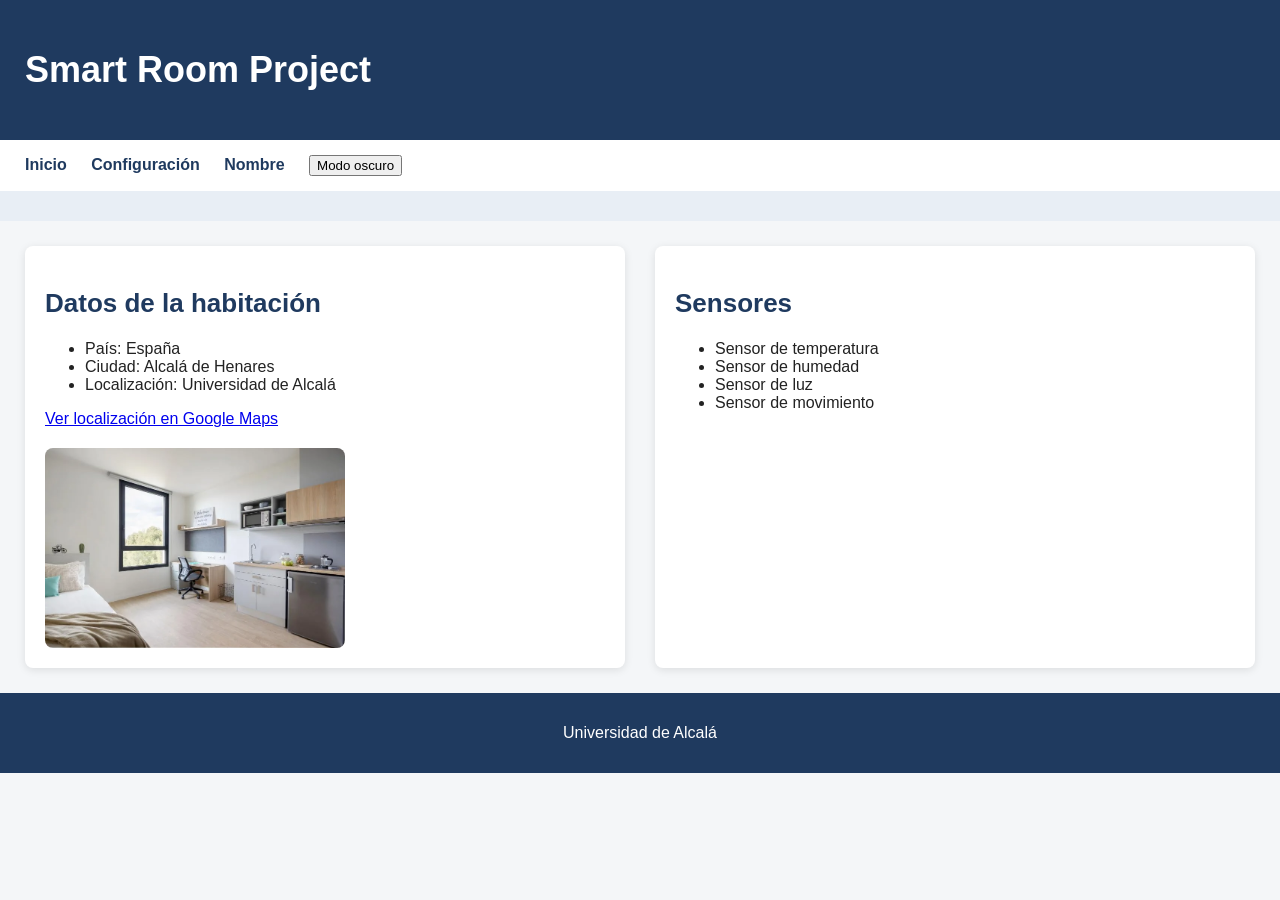
<file: index.html>
<!DOCTYPE html>

<html lang="es">

    <head>
        <meta charset="UTF-8"> 
        <!-- permite representar correctamente tildes, ñ, símbolos, etc. -->
        <title>Smart Room</title>
        <link rel="stylesheet" href="css/iroom.css"> <!-- conecta el HTML con otro archivo, href es la ruta del archivo -->


    </head>


    <body>
      

        <main>

            <header>

                <h1>Smart Room Project</h1>



            </header>


        
            <nav> <!-- zona de enlaces que permiten moverte por la página o por la web -->
    
                <a href="index.html">Inicio</a> 

                <a href="config.html">Configuración</a>

                <a href="minombre.html">Nombre</a>

                <button id="boton-tema">Modo oscuro</button>
            

            </nav>

            

            <aside id="bienvenida"> 

                <!-- información secundaria o complementaria --> 
                <!-- el id permite luego referenciarlo en CSS o JavaScript -->
            

            </aside>



            <div class="contenedor-secciones"> <!-- class es un atributo de HTML que nos permite ponerle un nombre o etiqueta a un elemento, -->

                <section> <!-- apartados de la página web -->
                    <h2>Datos de la habitación</h2>
                    <ul> <!-- unordered list -->   

                        <li>País: España</li> <!-- list item -->
                        <li>Ciudad: Alcalá de Henares</li>
                        <li>Localización: Universidad de Alcalá</li>
                    
                    
                    </ul>

                    <a href="https://www.google.com/maps/place/Escuela+Politécnica+Superior+-+UAH/@40.5172701,-3.3752028,13.35z/data=!4m6!3m5!1s0xd424bfad3ecbbc1:0x667509a1add2eac7!8m2!3d40.5130335!4d-3.3487276!16s%2Fg%2F11b7q65hkr?entry=ttu&g_ep=EgoyMDI2MDkyMS4wIKXMDSoASAFQAw%3D%3D" target="_blank">
                        Ver localización en Google Maps

                    </a>
                    <img src="imagenes/images.jpeg" alt="Imagen de la Smart Room" 
                    width="300" 
                    height="200">
                </section>


                <section>
                    <h2>Sensores</h2>
                
                    <ul>
                        <li>Sensor de temperatura</li> <!-- list item -->
                        <li>Sensor de humedad</li>
                        <li>Sensor de luz</li>
                        <li>Sensor de movimiento</li>
                    </ul>
                </section>
            
            </div>

            <footer>

            <p>Universidad de Alcalá</p>
        
            </footer>

            
            

        </main>

        <script>

            const fname = localStorage.getItem("fname");
            // recupera de localStorage el nombre guardado con la clave fname.

            const bienvenida = document.getElementById("bienvenida"); 

            
            if (fname) {

                bienvenida.textContent = "Hola " + fname + ": Bienvenido a Smart Room."; // mete este tesxto dentro del elemento con id bienvenida (<aside>)
                
            }




            const botonTema = document.getElementById("boton-tema");

            botonTema.addEventListener("click", cambiarTema);
           //ELEMENTO.addEventListener("EVENTO","FUNCIÓN");

           const tema= localStorage.getItem("tema");

            if (tema === "oscuro") {
                document.body.classList.add("modo-oscuro");
                botonTema.textContent = "Modo claro";
            }


           function cambiarTema() {

            document.body.classList.toggle("modo-oscuro");

            //El javascript no se conecta directamente con el css, con toggle añade o quita la clase modo-oscuro al <body<, y el css aplica los estilos correspondientes según la clase que tenga el <body> ya q estan conectados de antes.

            if (document.body.classList.contains("modo-oscuro")) {

                localStorage.setItem("tema", "oscuro");
                botonTema.textContent = "Modo claro";

            } else {
                localStorage.setItem("tema", "claro");
                botonTema.textContent = "Modo oscuro";
            }


            }


        </script>


    </body>


</html>
</file>
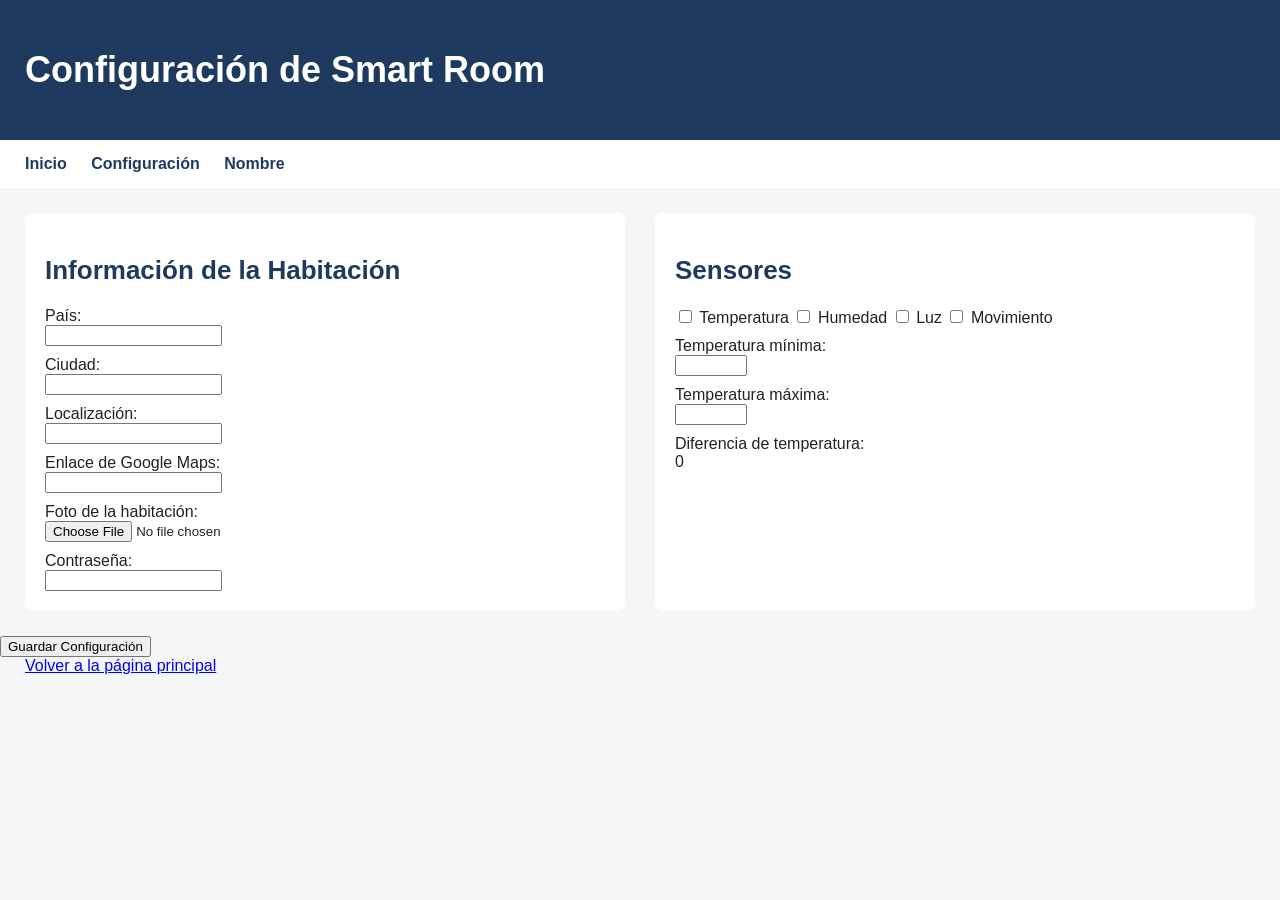
<file: config.html>
<!DOCTYPE html>
<html lang="es">

    <head>
        <meta charset="UTF-8">
        <title>Configuración - Smart Room</title>
        <link rel="stylesheet" href="css/iroom.css">
    </head>

    <body>

        <main>

            <header>
                <h1>Configuración de Smart Room</h1>
            </header>

            <nav>
                <a href="index.html">Inicio</a>
             <a href="config.html">Configuración</a>
             <a href="minombre.html">Nombre</a>
            </nav>

            <form action ="datos.js" method="post"> <!-- action significa a dónde se envían los datos del     formulario, method significa el método de envío -->

                <div class="contenedor-formulario">

                    <section class="columna-formulario">

                        <h2>Información de la Habitación</h2>

                        <label for="pais">País:</label> 
                        <input type="text" id="pais" name="pais" list="lista-paises"> <!-- el id identifica el elemento dentro de la pag y el name identifica el dato en el formulario-->

                            <datalist id="lista-paises">
                                <option value="España">
                             <option value="Francia">
                                <option value="Alemania">
                             <option value="Italia">                            
                                <option value="Portugal">
                                <option value="Reino Unido">
                            </datalist>

                       <label for="ciudad">Ciudad:</label>
                        <input type="text" id="ciudad" name="ciudad">

                     <label for="localizacion">Localización:</label>
                        <input type="text" id="localizacion" name="localizacion">

                     <label for="mapa">Enlace de Google Maps:</label>
                        <input type="url" id="mapa" name="mapa"> <!-- el tipo url permite que el navegador valide que lo introducido es una url -->
                                
                     <label for="foto">Foto de la habitación:</label>
                        <input type="file" id="foto" name="foto">

                        <label for="password">Contraseña:</label>
                        <input type="password" id="password" name="password">

                    </section> <!-- se acaba columna-formulario -->

                    <section class="columna-formulario">

                        <h2>Sensores</h2>

                          <input type="checkbox" id="temperatura" name="sensores" value="temperatura">

                         <label for="temperatura">Temperatura</label><!--el checkbox permite seleccionar o deseleccionar una casilla-->

                        
                          <input type="checkbox" id="humedad" name="sensores" value="humedad">
                         <label for="humedad">Humedad</label>

                         <input type="checkbox" id="luz" name="sensores" value="luz">
                         <label for="luz">Luz </label>

                          <input type="checkbox" id="movimiento" name="sensores" value="movimiento">
                         <label for="movimiento">Movimiento </label>
                        
                         <label for="temp-min">Temperatura mínima: </label>
                         <input type="number" id="temp-min" name="temp-min" min="-20" max="45" step="0.1">
                        
                         <label for="temp-max">Temperatura máxima:</label>
                         <input type="number" id="temp-max" name="temp-max" min="-20" max="45" step="0.1">
                        
                          <label for="diferencia">Diferencia de temperatura:</label>
                          <output id="diferencia" name="diferencia">0</output>

                    </section>   

                </div> <!-- se acaba contenedor-formulario -->


                <button type="submit">Guardar Configuración</button>
            

            </form>

            <a id="enlace-vuelta"
            href="index.html">Volver a la página principal</a>


        </main>

        <script>

            const tempMin = document.getElementById("temp-min");
            // crear constante, nombre que elegimos,guardar, nuestra página HTML, buscar por ID, qué elemento buscamos//
            const tempMax = document.getElementById("temp-max");
            // Busca en el HTML el elemento cuyo id es "temp-max" y guárdame una referencia a él con el nombre tempMax.//
            const diferencia = document.getElementById("diferencia");

            tempMin.addEventListener("input", calcularDiferencia); //Cuando el usuario cambie la temperatura mínima ejecuta calcularDiferencia.//
            tempMax.addEventListener("input", calcularDiferencia); 
            //En el campo de temperatura mínima, estate atento a que ocurra algo

            function calcularDiferencia() {

                const min = Number(tempMin.value);
                const max = Number(tempMax.value);

                if (tempMin.value === "" || tempMax.value === "") {

                    diferencia.value = "";
                    tempMax.setCustomValidity("");
                    return;
                }



                if (max < min) {
                 tempMax.setCustomValidity("La temperatura máxima no puede ser menor que la mínima."); //setCustomValidity permite establecer un mensaje de error personalizado de validación para ese campo.
                 //Marca tempMax como no válido y utiliza este mensaje para explicar el problema
                 diferencia.value = "Error"; //Si la temperatura máxima es menor que la mínima, se borra el valor de la diferencia y el campo se considera inválido.
                } else {
                    tempMax.setCustomValidity(""); //Si la temperatura máxima es mayor o igual a la mínima, se borra el mensaje de error y el campo se considera válido.
                    diferencia.value = max - min;
                }
            }

        </script>
        



    </body>
</html>
</file>
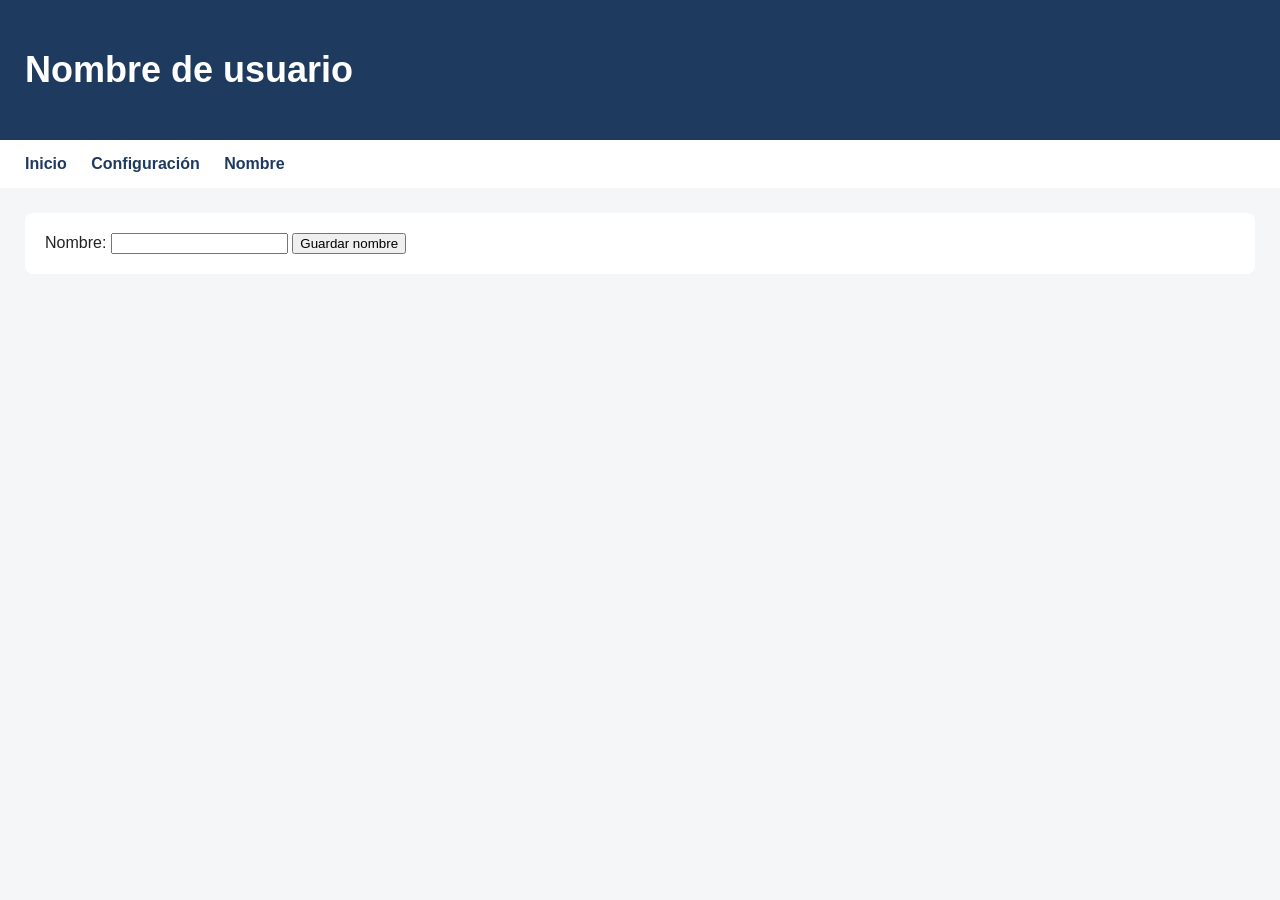
<file: minombre.html>
<!DOCTYPE html>
<html lang="es">

<head>
    <meta charset="UTF-8">
    <title>Nombre - Smart Room</title>
    <link rel="stylesheet" href="css/iroom.css">
    <!-- para poder vincularlo directamente con la hoja CSS -->

</head>

<body>


    <main>
 
        <header>
            <h1>Nombre de usuario</h1>
        </header>

        <nav>
         <a href="index.html">Inicio</a>
            <a href="config.html">Configuración</a>
           <a href="minombre.html">Nombre</a>
        </nav>

        <div class="contenedor-nombre">

            <form id="form-nombre">

                <label for="nombre">Nombre:</label>
                <input type="text" id="nombre" name="nombre" required>
                <button type="submit">Guardar nombre</button>



            </form>
        
        </div>

    </main>

    <script>

        const formulario = document.getElementById("form-nombre"); // pilla el formulario por su ID
        const nombre = document.getElementById("nombre");
        formulario.addEventListener("submit", guardarNombre);
        //estate atento cuand0 el formulario se envie, y llama a la función guardarNombre


        function guardarNombre(event) {
            event.preventDefault(); // evita que se recargue la página al enviar el formulario

            localStorage.setItem("fname", nombre.value); // Guarda en localStorage el nombre escrito por el usuario con la clave "fname".

            window.location.href = "index.html";
        }

    </script>




</body>

</html>
</file>
<file: css/iroom.css>
body {

    font-family: Arial, Helvetica, sans-serif; /* Intenta usar Arial. Si no puedes, prueba Helvetica. Y si tampoco puedes, utiliza una fuente genérica sans-serif. */
    margin: 0;
    background-color: #f4f6f8;
    color: #222222;

}

header {
    background-color: #1f3a5f;
    color: white;
    padding: 25px; /* espacio interior de un elemento; cuando solo hay un valor, se aplica a los cuatro lados */
}

nav { /* barra de navegación */
    background-color: white;
    padding: 15px 25px; /* cuando hay dos valores, el primero se aplica a los lados verticales y el segundo a los horizontales */
}
     
nav a { /* enlaces dentro de la barra de navegación */
    color: #1f3a5f;
    text-decoration: none;
    font-weight: bold; 
    margin-right: 20px;
}

nav a:focus { /* cuando un enlace está enfocado, por ejemplo al hacer clic en él o al navegar con el teclado */
    outline: 2px solid #1f3a5f; /* contorno alrededor del enlace enfocado: grosor, línea continua y color */
}

.contenedor-secciones { /* busca una class que se llame contenedor-secciones */
    display: flex; /* flex nos permite organizar fácilmente los elementos que están dentro del contenedor */
    gap: 30px; /*Deja 30 píxeles de separación entre las dos <section>.*/
    padding: 25px; 
}

.contenedor-secciones section { /* selecciona las section que están dentro de contenedor-secciones */
    flex: 1; /* hace que las dos secciones se repartan por igual el espacio disponible */
    background-color: white;
    padding: 20px;
    border-radius: 8px;/* redondea las esquinas del elemento */
    box-shadow: 0 2px 8px rgba(0, 0, 0, 0.1); /* esto es un extra mio para dar como sombra a la caja*/
}
.contenedor-secciones img {
    display: block;
    margin-top: 20px;
    border-radius: 8px;
}

footer {
    background-color: #1f3a5f;
    color: white;
    text-align: center; /* centra el texto dentro del footer */
    padding: 15px;
}

#bienvenida {
    padding: 15px 25px;
    background-color: #e8eef5;
    font-weight: bold;
}

/*hasta aquí es para el index.html*/


@media (max-width: 700px) { /* media aplica los estilos dentro de este bloque solo si la pantalla tiene un ancho máximo de 700 píxeles */

    .contenedor-secciones {
        flex-direction: column; /* cambia la dirección de los elementos dentro del contenedor a columna, es decir, uno debajo del otro */
    }

    .contenedor-formulario {
    flex-direction: column;
    }

}

h1 {
    font-size: 36px;
}

h2 {
    font-size: 26px;
    color: #1f3a5f;
}

/* el h1 y h2 aparecen en index.html y config.html  por eso los estilos se aplican los dos */

.contenedor-formulario {
    display: flex; 
    gap: 30px; /* Deja 30 píxeles de separación entre las dos <section>.*/
    padding: 25px; /* espacio interior de un elemento; cuando solo hay un valor, se aplica a los cuatro lados */
}

.columna-formulario label {
    display: block;
    margin-top: 10px;
}

.columna-formulario input[type="checkbox"] + label {
    display: inline; /* hace que el label esté en la misma línea que el checkbox */
} /*busca elementos input cuyo type sea exactamente checkbox.*/

.columna-formulario {
    flex: 1;
    background-color: white;
    padding: 20px;
    border-radius: 8px;
    box-sizing: border-box;
}

#enlace-vuelta{
    margin-left: 25px;
}

/* hasta aquí era para config.html */

.contenedor-nombre{
background-color: white;
padding: 20px;
margin: 25px;
border-radius: 8px;
}

body.modo-oscuro {
    background-color: #222222;
    color: white;
}

body.modo-oscuro #bienvenida {
    background-color: #5f8199;
    color: white;
}

body.modo-oscuro .contenedor-secciones section {
    background-color: #333333;
    /*“Busca los section que estén dentro de .contenedor-secciones, pero SOLO cuando el body tenga la clase modo-oscuro.”*/
}

body.modo-oscuro h2 {
  color: white;
}

body.modo-oscuro nav {
    background-color: #333333;
}
body.modo-oscuro a {
    color: white;
}

/*Todas las reglas css que empiezan por body.modo-oscuro solo se aplican cuando el body tiene activada la clase modo-oscuro; si no se usan los estilos normales.
</file>
